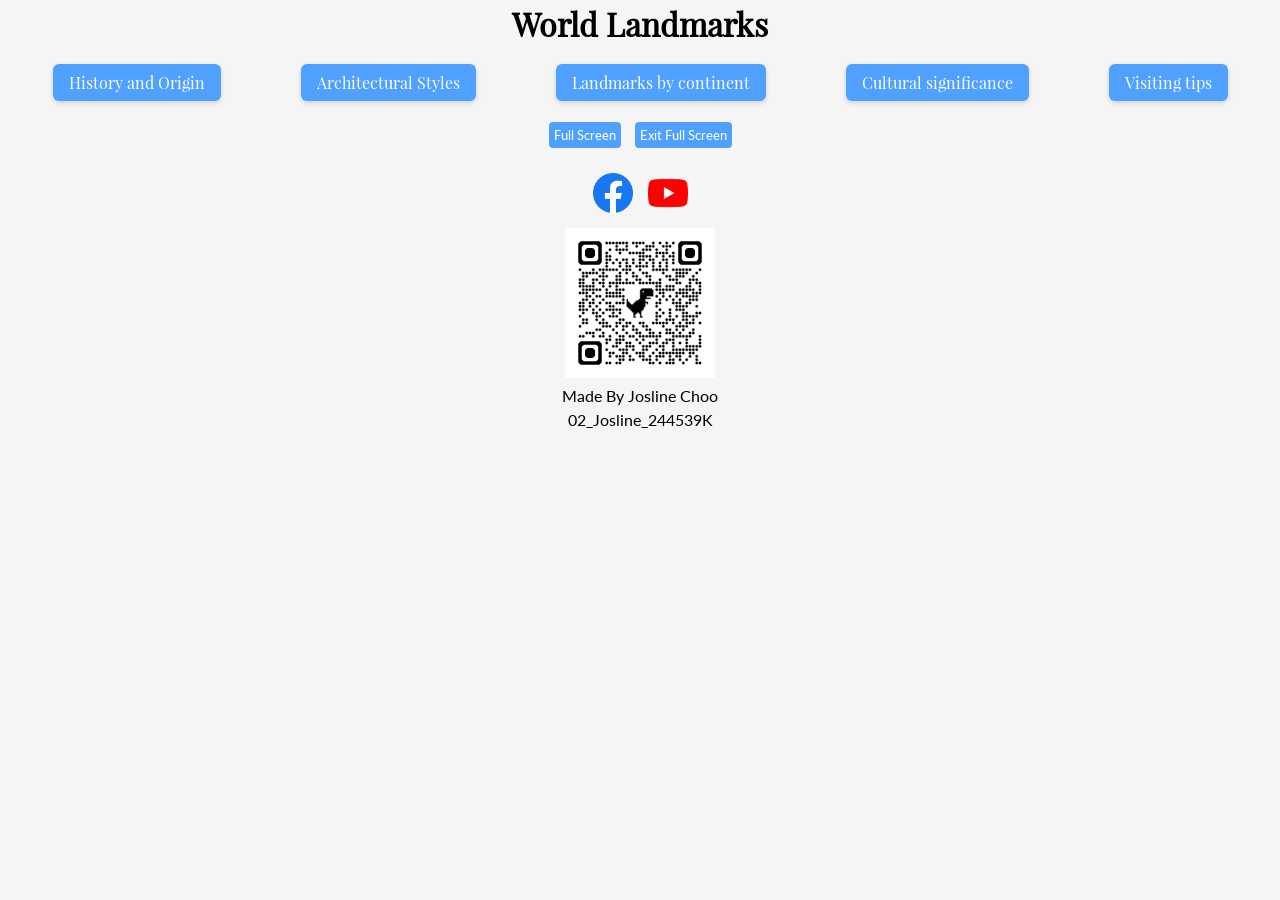
<file: webdevA2/index.html>
<!DOCTYPE html>
<html lang="en">
<head>
    <meta charset="UTF-8">
    <title>02_Josline_244539K_A2</title>
    <meta name="viewport" content="width=device-width,initial-scale=1.0,maximum-scale=1,user-scalable=no">
    <meta name="mobile-web-app-capable" content="yes">
    <meta name="apple-mobile-web-app-capable" content="yes">

    <link rel="icon" type="image/x-icon" href="images/favicon.ico">
    <!-- get icons from https://www.favicon.cc -->

    
    <link rel="manifest" href="manifest.json"> <!--for android-->

    <link rel="stylesheet" href="style.css">
    <script src="main.js" defer></script>
</head>
    <body>
        <header>
        <h1>World Landmarks</h1>
        </header>
        <nav> <!--menu system-->
        <!--hamburger icon for mobile-->
        <button id="hamIcon">Open Menu</button>
        <ul>
        <li><button id="page1btn">History and Origin</button></li>
        <li><button id="page2btn">Architectural Styles</button></li>
        <li><button id="page3btn">Landmarks by continent</button></li>
        <li><button id="page4btn">Cultural significance</button></li>
        <li><button id="page5btn">Visiting tips</button></li>
        </ul>
        </nav>

        <main id="pagecontainer">

            <!-- button fullscreen  -->
            <button id="btnFS">Full Screen</button>
            <button id="btnWS">Exit Full Screen</button>
            <!-- history and origin -->
            <section class="page" id="page1">
                <header>
                    <h2>History and Origin</h2>
                </header>
                <p>This is a collection of the top 10 famous landmarks around the world, going over the overview, historical purpose and origin and interesting fun facts about them.</p>
                <!-- EIFFEL TOWER -->
                <article>
                    <header>
                        <h2>Eiffel Tower</h2>
                    </header>
                    <div class="grid-landmark block">

                        <div class="grid-landmark-logo">
                                    <img src="images/eiffeltower.jpg" alt="Eiffel Tower" class="active">
                        </div>
                        
                        <div class="grid-landmark-content">

                            <!-- Landmark details-->
                            <div class="landmark-block">
                            <button class="btn-landmark">Overview</button>
                            <div class="landmark-info">
                            <p>The Eiffel Tower was built in Paris, France in the year 1889.<br>
                                It is a wrought-iron lattice tower located on the Champ de Mars in Paris, named after the engineer Gustave Eiffel, whose company designed and built the tower and is one of the most recognizable landmark in the world and a global cultural icon of France and one of the most-visited paid monuments in the world.</p>
                            </div>
                            </div>

                            <!-- Landamrk Purpose -->
                            <div class="landmark-block">
                            <button class="btn-landmark">Historical Purpose</button>
                            <div class="landmark-info">
                            <p>The Eiffel Tower was originally constructed as the entrance arch for the 1889 Exposition Universelle (World's Fair) held in Paris, celebrating the 100th anniversary of the French Revolution. Its purpose was to showcase French engineering and industrial prowess to the world. Though initially met with criticism, it became a symbol of modernity and innovation.</p>
                            </div>
                            </div>

                            <!-- Landmark Origin -->
                            <div class="landmark-block">
                            <button class="btn-landmark">Origin</button>
                            <div class="landmark-info">
                            <p>The tower was designed by engineer Gustave Eiffel and his company. Construction began in 1887 and was completed in 1889. Made primarily of wrought iron, the structure stands on the Champ de Mars in Paris. It was named after Gustave Eiffel and remains one of the most recognizable landmarks globally.</p>
                            </div>
                            </div>
                            
                            <!-- Landmark Fun facts -->
                            <div class="landmark-block">
                            <button class="btn-landmark">Fun Fact!</button>
                            <div class="landmark-info">
                                <p>The Eiffel Tower was the tallest man-made structure in the world for 41 years until the Chrysler Building in New York surpassed it in 1930.</p>
                            </div>
                            </div>

                        </div>

                    </div>
                </article>

                <!-- GREAT WALL OF CHINA -->
                <article>
                    <header>
                        <h2>Great Wall of China</h2>
                    </header>
                    <div class="grid-landmark block">
                        <div class="grid-landmark-logo">
                            <img src="images/wallofchina.jpg" alt="Great Wall of China">
                        </div>
                        <div class="grid-landmark-content">

                            <!-- Landmark details-->
                            <div class="landmark-block">
                            <button class="btn-landmark">Overview</button>
                            <div class="landmark-info">
                            <p>The Great Wall of China stretches over 13,000 miles across northern China. Originally constructed to defend Chinese states against invasions, it is now a symbol of China’s rich history and enduring spirit.</p>
                            </div>
                            </div>

                            <!-- Landamrk Purpose -->
                            <div class="landmark-block">
                            <button class="btn-landmark">Historical Purpose</button>
                            <div class="landmark-info">
                                <p>Built to protect against nomadic invasions, the Wall served as both a military defense line and a means of border control. Watchtowers and barracks were strategically placed for surveillance and troop movement.</p>
                            </div>
                            </div>

                            <!-- Landmark Origin -->
                            <div class="landmark-block">
                            <button class="btn-landmark">Origin</button>
                            <div class="landmark-info">
                                <p>Construction began as early as the 7th century BC during the Warring States period and continued through several dynasties, most notably the Ming Dynasty, which built much of what remains today.</p>
                            </div>
                            </div>
                            
                            <!-- Landmark Fun facts -->
                            <div class="landmark-block">
                            <button class="btn-landmark">Fun Fact!</button>
                            <div class="landmark-info">
                                <p>Although it's often claimed to be visible from space, the Great Wall is actually difficult to see without aid due to its narrow width and natural color blending into the landscape.</p>
                            </div>
                            </div>

                        </div>
                    </div>
                    </article>

                <!-- TAJ MAHAL -->
                <article>
                    <header>
                        <h2>Taj Mahal</h2>
                    </header>
                    <div class="grid-landmark block">
                        <div class="grid-landmark-logo">
                            <img src="images/tajmahal.jpg" alt="Taj Mahal">
                        </div>
                        <div class="grid-landmark-content">
                            <!-- Landmark details-->
                            <div class="landmark-block">
                            <button class="btn-landmark">Overview</button>
                            <div class="landmark-info">
                            <p>The Taj Mahal is an ivory-white marble mausoleum on the southern bank of the Yamuna River in Agra, India.<br>
                                Built in 1632, it is considered one of the world's most beautiful buildings and a UNESCO World Heritage Site. The monument is the finest example of Mughal architecture that combines Islamic, Persian, Ottoman Turkish, and Indian architectural styles.</p>
                            </div>
                            </div>

                            <!-- Landamrk Purpose -->
                            <div class="landmark-block">
                            <button class="btn-landmark">Historical Purpose</button>
                            <div class="landmark-info">
                                <p>The Taj Mahal was commissioned by Mughal Emperor Shah Jahan to be built as a mausoleum for his beloved wife, Mumtaz Mahal, who died giving birth in 1631. It was to be a permanent tribute to their love and was to be the emperor's tribute to his <i>Chosen One of the Palace</i>. The monument was designed to be a replica of paradise on earth.</p>
                            </div>
                            </div>

                            <!-- Landmark Origin -->
                            <div class="landmark-block">
                            <button class="btn-landmark">Origin</button>
                            <div class="landmark-info">
                                <p>Its construction began in 1632 under the oversight of master builder Ustad Ahmad Lahauri. Over 20,000 workers from India, Persia, Europe, and the Ottoman Empire, along with 1,000 elephants, worked on its construction. The term "Taj Mahal" is of Persian and Arabic origin, and it translates to crown palace. It took 22 years to finish, and its construction was completed in 1653.</p>
                            </div>
                            </div>
                            
                            <!-- Landmark Fun facts -->
                            <div class="landmark-block">
                            <button class="btn-landmark">Fun Fact!</button>
                            <div class="landmark-info">
                                <p>The Taj Mahal appears to change color during the day. It looks pinkish in the morning, milky white at dusk, and golden under the moonlight. This is due to the effect of the translucent white marble that reflects the light around it.</p>
                            </div>
                            </div>
                        </div>
                    </div>
                    </article>

                <!-- MACHU PICCHU -->
                <article>
                    <header>
                        <h2>Machu Picchu</h2>
                    </header>
                    <div class="grid-landmark block">
                        <div class="grid-landmark-logo">
                            <img src="images/machupicchu.jpg" alt="Machu Picchu">
                        </div>
                        <div class="grid-landmark-content">
                            <!-- Landmark details-->
                            <div class="landmark-block">
                            <button class="btn-landmark">Overview</button>
                            <div class="landmark-info">
                            <p>Machu Picchu is an ancient Incan citadel situated on a mountain ridge above the Urubamba Valley in the Andes Mountains of Peru, at the height of approximately 2430 meters above sea level. Nicknamed the Lost City of the Incas, this architectural marvel is made up of more than 150 buildings ranging from baths and houses to temples and sanctuaries. It is one of the finest examples of Incan architecture and urban planning.</p>
                            </div>
                            </div>

                            <!-- Landamrk Purpose -->
                            <div class="landmark-block">
                            <button class="btn-landmark">Historical Purpose</button>
                            <div class="landmark-info">
                                <p>Most archaeologists believe that Machu Picchu was built as an imperial estate for the Inca emperor Pachacuti around 1450 CE. It was an agricultural as well as ceremonial center with terracing for farming, residential quarters, and religious shrines. The building was situated to be a fortress in addition to a ceremonial center for Incan elite.</p>
                            </div>
                            </div>

                            <!-- Landmark Origin -->
                            <div class="landmark-block">
                            <button class="btn-landmark">Origin</button>
                            <div class="landmark-info">
                                <p>Built during the reign of Inca emperor Pachacuti (1438-1472), Machu Picchu was constructed using the traditional Incan technique of dry-stone walling. The site was abandoned around 1572 during the Spanish conquest and remained unknown to the world until 1911, when American historian Hiram Bingham brought it to the world's attention.</p>
                            </div>
                            </div>
                            
                            <!-- Landmark Fun facts -->
                            <div class="landmark-block">
                            <button class="btn-landmark">Fun Fact!</button>
                            <div class="landmark-info">
                                <p>The stones at Machu Picchu were cut so precisely that you can't insert a knife blade between them, and no mortar was used! These structures have withstood centuries of earthquakes due to this ingenious Incan building technique.</p>
                            </div>
                            </div>
                        </div>
                    </div>
                    </article>

                <!-- COLOSSEUM -->
                <article>
                    <header>
                        <h2>Colosseum</h2>
                    </header>
                    <div class="grid-landmark block">
                        <div class="grid-landmark-logo">
                            <img src="images/colosseum.jpg" alt="Colosseum">
                        </div>
                        <div class="grid-landmark-content">
                        <!-- Landmark details-->
                            <div class="landmark-block">
                            <button class="btn-landmark">Overview</button>
                            <div class="landmark-info">
                            <p>The Colosseum, also known as the Flavian Amphitheatre, is a Roman ancient amphitheater in the center of Rome, Italy. Built between 70-80 CE, it is the largest amphitheater ever built, holding 50,000-80,000 spectators. This iconic building is the pinnacle of Roman architecture and engineering, with an advanced system of underground tunnels called the hypogeum.</p>
                            </div>
                            </div>

                            <!-- Landamrk Purpose -->
                            <div class="landmark-block">
                            <button class="btn-landmark">Historical Purpose</button>
                            <div class="landmark-info">
                                <p>The Colosseum was built to host gladiatorial combat, animal hunts, public spectacles, and mock naval battles for the entertainment of the Roman people. It was a representation of imperial power and was also used for other public entertainments like dramas based on Classical mythology. The arena could even be flooded for re-enactments of sea battles called naumachiae.</p>
                            </div>
                            </div>

                            <!-- Landmark Origin -->
                            <div class="landmark-block">
                            <button class="btn-landmark">Origin</button>
                            <div class="landmark-info">
                                <p>Construction began in 70-72 CE under the reign of Emperor Vespasianand and was completed under his son Emperor Titus in 80 CE. Built primarily of travertine limestone, tuff (volcanic rock), and brick-faced concrete, the Colosseum was part of an elaborate complex that included gladiator schools and other structures related to gladiatorial games.</p>
                            </div>
                            </div>
                            
                            <!-- Landmark Fun facts -->
                            <div class="landmark-block">
                            <button class="btn-landmark">Fun Fact!</button>
                            <div class="landmark-info">
                                <p>The Colosseum had a retractable roof system called the "velarium" made of canvas that would be pulled out to protect viewers from sun and rain. It took 1000 sailors from the Roman Navy to operate this early air conditioning system.</p>
                            </div>
                            </div>
                        </div>
                    </div>
                </article>

                <!-- PYRAMIDS OF GIZA -->
                <article>
                    <header>
                        <h2>Pyramids of Giza</h2>
                    </header>
                    <div class="grid-landmark block">
                        <div class="grid-landmark-logo">
                            <img src="images/pyramids.jpg" alt="Pyramids of Giza">
                        </div>
                        <div class="grid-landmark-content">
                            <!-- Landmark details-->
                            <div class="landmark-block">
                            <button class="btn-landmark">Overview</button>
                            <div class="landmark-info">
                            <p>The Pyramids of Giza are a pyramidal complex of ancient Egypt located on the Giza plateau, approximately 13 km southwest of Cairo. The complex houses three main pyramids - the Great Pyramid of Khufu, the Pyramid of Khafre, and the Pyramid of Menkaure - and the renowned Great Sphinx. These pyramids are the only existing wonder of the Seven Great Wonders of the Ancient World.</p>
                            </div>
                            </div>

                            <!-- Landamrk Purpose -->
                            <div class="landmark-block">
                            <button class="btn-landmark">Historical Purpose</button>
                            <div class="landmark-info">
                                <p>Built as monumental tombs for Egyptian pharaohs during the Fourth Dynasty of the Old Kingdom, the pyramids were designed to ensure the pharaohs' easy travel to the afterlife. All of the pyramids included burial chambers and passageways and were part of a mortuary complex that included smaller pyramids for queens, mastaba tombs for nobles, and causeways to valley temples.</p>
                            </div>
                            </div>

                            <!-- Landmark Origin -->
                            <div class="landmark-block">
                            <button class="btn-landmark">Origin</button>
                            <div class="landmark-info">
                                <p>Constructed betweem c. 2600-2500 BCE during the Fourth Dynasty, the pyramids were built for pharaohs Khufu, Khafre, and Menkaure. The Great Pyramid of Khufu was 146.5 meters tall and the world's tallest man-made structure for over 3,800 years. The pyramids were built with millions of limestone blocks weighing 2-15 tons each.</p>
                            </div>
                            </div>
                            
                            <!-- Landmark Fun facts -->
                            <div class="landmark-block">
                            <button class="btn-landmark">Fun Fact!</button>
                            <div class="landmark-info">
                                <p>The Great Pyramid of Giza was originally encased in smooth, white limestone casing stones that made it shine like a jewel in the desert sun. The majority of the casing stones were removed over the centuries and used to build Cairo!</p>
                            </div>
                            </div>
                        </div>
                    </div>
                    </article>

                <!-- STATUE OF LIBERTY -->
                <article>
                    <header>
                        <h2>Statue of Liberty</h2>
                    </header>
                    <div class="grid-landmark block">
                        <div class="grid-landmark-logo">
                            <img src="images/statueofliberty.jpg" alt="Statue of Liberty">
                        </div>
                        <div class="grid-landmark-content">
                        <!-- Landmark details-->
                            <div class="landmark-block">
                            <button class="btn-landmark">Overview</button>
                            <div class="landmark-info">
                            <p>The Statue of Liberty is a colossal neoclassical sculpture located on Liberty Island in New York Harbor. The statue, 305 feet tall including the pedestal, depicts Libertas, the Roman goddess of freedom, bearing a torch and a tablet inscribed with the date of American independence. It has become an international symbol of freedom and democracy.</p>
                            </div>
                            </div>

                            <!-- Landamrk Purpose -->
                            <div class="landmark-block">
                            <button class="btn-landmark">Historical Purpose</button>
                            <div class="landmark-info">
                                <p>The statue was designed as a gift from France to the United States to celebrate America's centennial and the friendship of the two nations during the American Revolution. It was intended to commemorate the ideals of liberty, democracy, and freedom from oppression, and be a symbol of hope to immigrants who came to New York Harbor.</p>
                            </div>
                            </div>

                            <!-- Landmark Origin -->
                            <div class="landmark-block">
                            <button class="btn-landmark">Origin</button>
                            <div class="landmark-info">
                                <p>Designed by French sculptor Frédéric Auguste Bartholdi and built with the assistance of Gustave Eiffel, the statue was constructed in France between 1870-1886. The statue was disassembled, shipped to New York, and reassembled on its current site. The statue was dedicated on October 28, 1886, and was designated as a National Monument in 1924.</p>
                            </div>
                            </div>
                            
                            <!-- Landmark Fun facts -->
                            <div class="landmark-block">
                            <button class="btn-landmark">Fun Fact!</button>
                            <div class="landmark-info">
                                <p>The Statue of Liberty's famous green color is due to natural oxidation of its copper surface over time - it used to be a shiny brown! It took about 30 years for the whole oxidation process to result in the green patina we know today.</p>
                            </div>
                            </div>
                        </div>
                    </div>
                </article>  

                <!-- SYDNEY OPERA HOUSE -->
                <article>
                    <header>
                        <h2>Sydney Opera House</h2>
                    </header>
                        <div class="grid-landmark block">
                            <div class="grid-landmark-logo">
                                <img src="images/sydneyoperahouse.jpg" alt="Sydney Opera House">
                            </div>
                            <div class="grid-landmark-content">
                            <!-- Landmark details-->
                            <div class="landmark-block">
                            <button class="btn-landmark">Overview</button>
                            <div class="landmark-info">
                            <p>The Sydney Opera House is a multi-venue performing arts centre located on Sydney Harbour in New South Wales, Australia. It is famous for its distinctive shell-like design made up of interlocking precast concrete "shells" in a series and is one of the most iconic buildings in the world and an example of 20th-century architectural excellence.</p>
                            </div>
                            </div>

                            <!-- Landamrk Purpose -->
                            <div class="landmark-block">
                            <button class="btn-landmark">Historical Purpose</button>
                            <div class="landmark-info">
                                <p>Built as a premier venue for performing arts, the Sydney Opera House was meant to host opera, theatre, music, and dance performances. It is the residence of Opera Australia, the Sydney Theatre Company, and the Sydney Symphony Orchestra. The structure was conceived to put Sydney on the world cultural map and establish Australia as a great cultural destination.</p>
                            </div>
                            </div>

                            <!-- Landmark Origin -->
                            <div class="landmark-block">
                            <button class="btn-landmark">Origin</button>
                            <div class="landmark-info">
                                <p>It was created by Danish architect Jørn Utzon, with work beginning in 1959 after Utzon won an international design competition. It was officially opened by Queen Elizabeth II on 20 October 1973, 14 years after work had begun. The building was beset by engineering problems caused by its innovative design, which resulted in huge cost overruns and delays.</p>
                            </div>
                            </div>
                            
                            <!-- Landmark Fun facts -->
                            <div class="landmark-block">
                            <button class="btn-landmark">Fun Fact!</button>
                            <div class="landmark-info">
                                <p>The Sydney Opera House roof is covered with over a million specially manufactured ceramic tiles from Sweden. The tiles are self-cleaning and give the building its distinctive gleaming white appearance, which changes with light and weather!</p>
                            </div>
                            </div>
                            </div>
                        </div>
                </article>

                <!-- ANGKOR WAT -->
                <article>
                    <header>
                        <h2>Angkor Wat</h2>
                    </header>
                    <div class="grid-landmark block">
                        <div class="grid-landmark-logo">
                            <img src="images/angkorwat.jpg" alt="Angkor Wat">
                        </div>
                        <div class="grid-landmark-content">
                        <!-- Landmark details-->
                        <div class="landmark-block">
                            <button class="btn-landmark">Overview</button>
                        <div class="landmark-info">
                            <p>Angkor Wat is a temple complex in Cambodia originally built as a Hindu temple dedicated to the god Vishnu for the Khmer Empire. It is the world's largest religious monument, covering an area of 162.6 hectares, and represents the pinnacle of Khmer architecture. The temple is renowned for its massive size, architectural harmony, and lengthy bas-reliefs.</p>
                        </div>
                        </div>

                        <!-- Landamrk Purpose -->
                            <div class="landmark-block">
                            <button class="btn-landmark">Historical Purpose</button>
                        <div class="landmark-info">
                            <p>Angkor Wat was originally constructed as a Hindu temple dedicated to the god Vishnu. It was the state temple and capital city of the Khmer Empire. Angkor Wat became a Buddhist temple and pilgrimage site in the late 12th century. The temple was designed to depict Mount Meru, which is the dwelling of the gods in Hindu and Buddhist mythology.</p>
                        </div>
                        </div>

                        <!-- Landmark Origin -->
                        <div class="landmark-block">
                            <button class="btn-landmark">Origin</button>
                        <div class="landmark-info">
                            <p>Built in the early 12th century (1113-1150 CE) by King Suryavarman VII of the Khmer Empire, Angkor Wat took approximately 30 years to complete. Built with sandstone blocks, the temple comprises sophisticated hydraulic engineering with canals, dikes, and reservoirs. It was relatively abandoned after the fall of the Khmer Empire until French explorers rediscovered it in the 19th century.</p>
                        </div>
                        </div>
                        
                        <!-- Landmark Fun facts -->
                        <div class="landmark-block">
                            <button class="btn-landmark">Fun Fact!</button>
                        <div class="landmark-info">
                            <p>Angkor Wat is aligned west, unlike most Khmer temples, which face east. This unusual orientation is believed to be related to its dedication to Vishnu, who is associated with the west, and suggests it was intended to be a funerary temple from the very beginning!</p>
                        </div>
                        </div>
                        </div>
                    </div>
                    </article>

                <!-- LEANING TOWER OF PISA -->
                <article>
                    <header>
                        <h2>Leaning Tower of Pisa</h2>
                    </header>
                    <div class="grid-landmark block">
                        <div class="grid-landmark-logo">
                            <img src="images/leaningtower.jpg" alt="Leaning Tower of Pisa">
                        </div>
                        <div class="grid-landmark-content">
                            <!-- Landmark details-->
                            <div class="landmark-block">
                                <button class="btn-landmark">Overview</button>
                            <div class="landmark-info">
                                <p>The Leaning Tower of Pisa is the free-standing bell tower (campanile) of the Cathedral of Pisa in Pisa, Italy. Famous for its almost four-degree tilt caused by unstable ground foundation, the 56-meter tall tower has become one of the most recognizable architectural icons in the world. Despite the tilt, the tower remains structurally sound and is seen by over 5 million visitors annually.</p>
                            </div>
                            </div>

                            <!-- Landamrk Purpose -->
                                <div class="landmark-block">
                                <button class="btn-landmark">Historical Purpose</button>
                            <div class="landmark-info">
                                <p>The tower was planned to be the bell tower for the adjacent Pisa Cathedral, part of the cathedral complex in the Piazza del Duomo (Cathedral Square). Its purpose was both functional, to house the cathedral bells, and symbolic, as an expression of the wealth and power of the maritime Republic of Pisa during the Middle Ages.</p>
                            </div>
                            </div>

                            <!-- Landmark Origin -->
                            <div class="landmark-block">
                                <button class="btn-landmark">Origin</button>
                            <div class="landmark-info">
                                <p>The building began in 1173 under architect Bonanno Pisano, but the tower began to tilt during construction due to soft clay soil on one side of the foundation. Construction was halted many times over the nearly 200 years it took while engineers attempted to correct the lean. The tower wasn't finished until 1372, and widespread stabilization efforts in the late 20th century reduced its lean from 5.5 degrees to about 3.97 degrees.</p>
                            </div>
                            </div>
                            
                            <!-- Landmark Fun facts -->
                            <div class="landmark-block">
                                <button class="btn-landmark">Fun Fact!</button>
                            <div class="landmark-info">
                                <p>Galileo Galilei is reported to have utilized the Leaning Tower of Pisa for his famous gravity experiments, in which he dropped weights of different weights from the tower to demonstrate that they would fall at the same rate regardless of their weight!</p>
                            </div>
                            </div>
                        </div>
                    </div>
                </article>
            </section>

            <!-- architectural style -->
            <section class="page" id="page2">
                <header>
                <h2>Architectural Styles</h2>
                </header>
                    <div class="grid-container">

                        <!-- gothic -->
                        <article class="grid-item">
                            <header>
                                <h3>Gothic Architecture</h3>
                            </header>
                            <img src="images/notredamedeparis.jpg" alt="Notre-Dame Cathedral" class="active">
                            <img src="images/colognecathedral.jpg" alt="Cologne Cathedral" style="display:none;"> 
                            <img src="images/chartrescathedral.jpg" alt="Chartres Cathedral" style="display:none;">
                            <!-- left and right button to go to next/prev image -->
                            <button class="btn-prev">Previous</button>
                            <button class="btn-next">Next</button>
                            <div class="style-content">
                                <p>Characterized by pointed arches, ribbed vaults, and flying buttresses. Common in cathedrals and churches from the 12th-16th centuries.</p>
                                <p><b>Examples:</b> Notre-Dame de Paris, Cologne Cathedral, Chartres Cathedral</p>
                            </div>
                        </article>

                        <!-- baroque -->
                        <article class="grid-item">
                            <header>
                                <h3>Baroque Architecture</h3>
                            </header>
                            <img src="images/versaillespalace.jpg" alt="The Palace of Versailles" class="active">
                            <img src="images/stpaulcathedral.jpg" alt="St Paul's Cathedral" style="display:none;"> 
                            <img src="images/wallensteinpalace.jpg" alt="Wallenstein Palace" style="display:none;">
                            <!-- left and right button to go to next/prev image -->
                            <button class="btn-prev">Previous</button>
                            <button class="btn-next">Next</button>
                            <div class="style-content">
                                <p>Dramatic, bold, and theatrical style with curved forms, elaborate ornamentation, and grand scale. Flourished in 17th-18th century Europe.</p>
                                <p><b>Examples:</b> The Palace of Versailles,  St Paul's Cathedral, Wallenstein Palace </p>
                            </div>
                        </article>

                        <!-- neoclassical -->
                        <article class="grid-item">
                            <header>
                                <h3>Neoclassical Architecture</h3>
                            </header>
                            <img src="images/whitehouse.jpg" alt="The White House" class="active">
                            <img src="images/chiswickhouse.jpg" alt="The Chiswick House" style="display:none;"> 
                            <img src="images/teatroallascala.jpg" alt="Teatro alla Scala" style="display:none;">
                            <!-- left and right button to go to next/prev image -->
                            <button class="btn-prev">Previous</button>
                            <button class="btn-next">Next</button>
                            <div class="style-content">
                                <p>Inspired by classical Greek and Roman architecture, featuring columns, symmetry, and simple geometric forms. Popular in 18th-19th centuries.</p>
                                <p><b>Examples:</b> White House, Chiswick House, Teatro alla Scala </p>
                            </div>
                        </article>

                        <!-- modernist -->
                        <article class="grid-item">
                            <header>
                                <h3>Modernist Architecture</h3>
                            </header>
                            <img src="images/sydneyoperahouse.jpg" alt="Sydney Opera House" class="active">
                            <img src="images/villasavoye.jpg" alt="Villa Sayore" style="display:none;"> 
                            <img src="images/fallingwater.jpg" alt="Falling Water" style="display:none;">
                            <!-- left and right button to go to next/prev image -->
                            <button class="btn-prev">Previous</button>
                            <button class="btn-next">Next</button>
                            <div class="style-content">
                                <p>Emphasizes function over form, with clean lines, minimal ornamentation, and use of modern materials like steel and glass. 20th century movement.</p>
                                <p><b>Examples:</b> Sydney Opera House, Villa Savoye, Fallingwater </p>
                            </div>
                        </article>

                        <!-- islamic -->
                        <article class="grid-item">
                            <header>
                                <h3>Islamic Architecture</h3>
                            </header>
                            <img src="images/tajmahal.jpg" alt="Taj Mahal" class="active">
                            <img src="images/domeoftherock.jpg" alt="Dome of the Rock" style="display:none;"> 
                            <img src="images/hagiasophia.jpg" alt="Hagia Sophia" style="display:none;">
                            <!-- left and right button to go to next/prev image -->
                            <button class="btn-prev">Previous</button>
                            <button class="btn-next">Next</button>
                            <div class="style-content">
                                <p>Features geometric patterns, calligraphy, domes, and courtyards. Developed in Islamic regions from the 7th century onward.</p>
                                <p><b>Examples:</b>Taj Mahal, Dome of the Rock, Hagia Sophia</p>
                            </div>
                        </article>

                        <!-- renaissance -->
                        <article class="grid-item">
                            <header>
                                <h3>Renaissance Architecture</h3>
                            </header>
                            <img src="images/stpeterbasilica.jpg" alt="St. Peter's Basilica" class="active">
                            <img src="images/palazzo.jpg" alt="Palazzo Rucellai" style="display:none;"> 
                            <img src="images/chateaudechambord.jpg" alt=" Château de Chambord" style="display:none;">
                            <!-- left and right button to go to next/prev image -->
                            <button class="btn-prev">Previous</button>
                            <button class="btn-next">Next</button>
                            <div class="style-content">
                                <p>Revival of classical forms with symmetry, proportion, and geometry. Developed in 15th century Italy.</p>
                                <p><b>Examples:</b>St. Peter's Basilica, Palazzo Rucellai, Château de Chambord</p>
                            </div>
                        </article>

                        <!-- artdeco-->
                        <article class="grid-item">
                            <header>
                                <h3>Art Deco Architecture</h3>
                            </header>
                            <img src="images/empirestatebuilding.jpg" alt="Empire State Building" class="active">
                            <img src="images/chryslerbuilding.jpg" alt="Chrysler Building" style="display:none;"> 
                            <img src="images/gulftower.jpg" alt="Gulf Tower" style="display:none;">
                            <!-- left and right button to go to next/prev image -->
                            <button class="btn-prev">Previous</button>
                            <button class="btn-next">Next</button>
                            <div class="style-content">
                                <p>Bold geometric forms, rich colors, and lavish ornamentation. Popular in the 1920s-1930s.</p>
                                <p><b>Examples:</b> Empire State Building, Chrysler Building, Gulf Tower</p>
                            </div>
                        </article>

                        <!-- romanesque -->
                        <article class="grid-item">
                            <header>
                                <h3>Romanesque Architecture</h3>
                            </header>
                            <img src="images/santiagodecompostela.jpg" alt="Santiago de Compostela Cathedral" class="active">
                            <img src="images/autuncathedral.jpg" alt="Autun Cathedral" style="display:none;"> 
                            <img src="images/monrealecathedral.jpg" alt="Monreale Cathedral" style="display:none;">
                            <!-- left and right button to go to next/prev image -->
                            <button class="btn-prev">Previous</button>
                            <button class="btn-next">Next</button>
                            <div class="style-content">
                                <p>Characterized by semi-circular arches, thick walls, and sturdy pillars. Common in 10th-12th century Europe.</p>
                                <p><b>Examples:</b> Santiago de Compostela Cathedral, Autun Cathedral, Monreale Cathedral</p>
                            </div>
                        </article>

                        <!-- brutalist -->
                        <article class="grid-item">
                            <header>
                                <h3>Brutalist Architecture</h3>
                            </header>
                            <img src="images/bostoncityhall.jpg" alt="Boston City Hall" class="active">
                            <img src="images/barbicanestate.jpg" alt="Barbican Estate" style="display:none;"> 
                            <img src="images/unitedhabitation.jpg" alt="Unité d'Habitation" style="display:none;">
                            <!-- left and right button to go to next/prev image -->
                            <button class="btn-prev">Previous</button>
                            <button class="btn-next">Next</button>
                            <div class="style-content">
                                <p>Uses raw concrete, monolithic forms, and utilitarian design. Mid-20th century movement.</p>
                                <p><b>Examples:</b> Boston City Hall, Barbican Estate, Unité d'Habitation</p>
                            </div>
                        </article>
                </div>
            </section>
            
            <!-- landmarks by continent -->
            <section class="page" id="page3">
                <header>
                <h2>Landmarks by Continent</h2>
                </header>
                
                <p>Click on a continent to view its top 5 iconic landmarks!</p>

                <div id="map-container">
                <img src="images/northamerica.png" alt="North America" class="continent-map" id="northAmerica">
                <img src="images/southamerica.png" alt="South America" class="continent-map" id="southAmerica">
                <img src="images/europe.png" alt="Europe" class="continent-map" id="europe">
                <img src="images/asia.png" alt="Asia" class="continent-map" id="asia">
                <img src="images/africa.png" alt="Africa" class="continent-map" id="africa">
                <img src="images/australia.png" alt="Australia" class="continent-map" id="australia">
                </div>
                
                <div id="landmark-gallery" class="flex-list" style="display: none;"></div>


                    <!-- minigame -->
                <article>
                    <header>
                        <h2>Minigame</h2>
                    </header>
                    <div id="game-container">
                        <div id="game-info">
                            <p id="question"></p>
                            <p id="lives">Lives: 3</p>
                            <p id="message"></p>
                        </div>

                        <!-- area -->
                        <div id="maze-area">
                            <div id="player">P</div>
                            <div class="landmark" id="landmark1"><img src="images/eiffeltower.jpg" alt="Eiffel Tower"></div>
                            <div class="landmark" id="landmark2"><img src="images/angkorwat.jpg" alt="Angkor Wat"></div>
                            <div class="landmark" id="landmark3"><img src="images/machupicchu.jpg" alt="Machu Picchu"></div>
                            <div class="landmark" id="landmark4"><img src="images/wallofchina.jpg" alt="Great Wall of China"></div>
                            <div class="landmark" id="landmark5"><img src="images/tajmahal.jpg" alt="Taj Mahal"></div>
                        </div>

                        <!-- buttons -->
                        <div id="controls">
                            <button id="upBtn">Up</button>
                            <button id="downBtn">Down</button>
                            <button id="leftBtn">Left</button>
                            <button id="rightBtn">Right</button>
                        </div>
                        <p id="game-intro">Click on the start button to play a short minigame that test your knowledge about the origins and historical purposes of famous world landmarks!</p>
                        <button id="resetBtn">Reset Game</button>
                        <button id="startBtn">Start Game</button>

                    </div>
                </article>
            </section>

            <!-- cultural significance -->
            <section class="page" id="page4">
                <header>
                <h2>Cultural Significance</h2>
                </header>
                <div class="cultural-container">
                <!-- landmark img list -->
                <div class="landmark-scroll-container">
                    <button class="scroll-btn up-btn">▲</button>
                    <div class="landmark-scroll" id="landmarkScroll">
                        <img src="images/eiffeltower.jpg" alt="Eiffel Tower" class="landmark-thumbnail" data-id="desc-eiffel">
                        <img src="images/wallofchina.jpg" alt="Great Wall" class="landmark-thumbnail" data-id="desc-gwoc">
                        <img src="images/tajmahal.jpg" alt="Taj Mahal" class="landmark-thumbnail" data-id="desc-tajmahal">
                        <img src="images/machupicchu.jpg" alt="Machu Picchu" class="landmark-thumbnail" data-id="desc-machupicchu">
                        <img src="images/colosseum.jpg" alt="Colosseum" class="landmark-thumbnail" data-id="desc-colosseum">
                        <img src="images/pyramids.jpg" alt="Pyramids" class="landmark-thumbnail" data-id="desc-pyramids">
                        <img src="images/statueofliberty.jpg" alt="Statue of Liberty" class="landmark-thumbnail" data-id="desc-liberty">
                        <img src="images/sydneyoperahouse.jpg" alt="Sydney Opera House" class="landmark-thumbnail" data-id="desc-sydney">
                        <img src="images/angkorwat.jpg" alt="Angkor Wat" class="landmark-thumbnail" data-id="desc-angkor">
                        <img src="images/leaningtower.jpg" alt="Leaning Tower of Pisa" class="landmark-thumbnail" data-id="desc-pisa">
                    </div>
                    <button class="scroll-btn down-btn">▼</button>
                </div>

                    <!-- description box -->
                    <div class="landmark-desc">
                        <div class="desc-box" id="desc-eiffel">
                        <h3 id="landmark-title">Eiffel Tower</h3>
                        <p>
                        The Eiffel Tower is not just a work of architectural genius but an integral part of French culture.<br>
                        As one of the most trafficked monuments in the world with nearly <b>7 million visitors per year</b>, it is essential to France's tourism industry and Paris's international prestige as the <i>City of Light</i>.<br><br>
                        In national culture, the Eiffel Tower takes center stage during major national events, including Bastille Day (July 14th), France's National Day. Every year the tower is the backdrop for an impressive fireworks show and concert that is witnessed live by thousands in attendance as well as through live broadcasts.<br><br>
                        It is culturally a platform for artistic light displays, commemorations, and global solidarity campaigns. For instance, it has been lit in different colors to honor international causes or pay tribute in the wake of global tragedies. It has also been featured in countless movies, books, and art works, usually representing love, freedom, and the indomitable spirit of Paris.<br><br>
                        Whether it is worshipped by locals as a cherished symbol or visited by tourists as a bucket-list sight, the Eiffel Tower is an icon of culture as a symbol of Parisian refinement, national identity, and world unity.</p>
                        </div>


                        <div class="desc-box" id="desc-gwoc" style="display: none;">
                        <h3>Great Wall of China</h3>
                        <p>The Great Wall of China stands as the ultimate symbol of Chinese resilience, determination, and national unity. Stretching over <b>13,000 miles</b>, it represents the collective effort of millions of workers across multiple dynasties.<br><br>
                        Culturally, the Wall embodies the Chinese philosophy of perseverance and protection of homeland. It features prominently in Chinese literature, poetry, and folk tales as a symbol of strength against adversity. The saying <i>"One who fails to reach the Great Wall is not a hero"</i> reflects its significance in Chinese national consciousness.<br><br>
                        During major Chinese festivals like National Day (October 1st), the Wall becomes a focal point for patriotic celebrations. It attracts over <b>10 million visitors annually</b>, making it one of China's most important tourist destinations and a source of national pride.<br><br>
                        The Wall has transcended its military origins to become a global symbol of human achievement and determination. It represents China's rich history and continues to inspire modern Chinese identity, featuring on currency, in Olympic ceremonies, and as a backdrop for significant cultural events.<br><br>
                        For locals and visitors alike, walking the Wall is considered a spiritual journey through Chinese history, connecting the present with ancient traditions and the sacrifices of countless generations.</p>
                        </div>

                        <div class="desc-box" id="desc-tajmahal" style="display: none;">
                        <h3>Taj Mahal</h3>
                        <p>The Taj Mahal transcends its role as a mausoleum to become the ultimate symbol of eternal love and Mughal architectural excellence. Known as the <i>"Crown of Palaces"</i>, it attracts over <b>6 million visitors annually</b> and serves as India's most iconic cultural ambassador.<br><br>
                        In Indian culture, the Taj Mahal represents the pinnacle of romantic devotion, inspiring countless love stories, poems, and artistic works. It has become synonymous with India's rich Mughal heritage and the harmonious blend of Islamic, Persian, and Indian architectural traditions.<br><br>
                        The monument plays a central role in Indian tourism and economy, contributing significantly to Agra's prosperity. During full moon nights, special viewing sessions allow visitors to witness the marble's ethereal glow, creating an almost mystical experience that connects visitors to the love story of Shah Jahan and Mumtaz Mahal.<br><br>
                        Culturally, the Taj Mahal appears on Indian currency, in Bollywood films, and serves as a backdrop for diplomatic events and cultural celebrations. Its changing colors throughout the day - pink at dawn, white at noon, and golden at sunset - have inspired countless artists and photographers.<br><br>
                        For Indians, the Taj Mahal represents national pride and cultural achievement, while for global visitors, it embodies the timeless power of love and the artistic heights of human civilization.</p>
                        </div>

                        <div class="desc-box" id="desc-machupicchu" style="display: none;">
                        <h3>Machu Picchu</h3>
                        <p>Machu Picchu, the <i>"Lost City of the Incas"</i>, serves as Peru's most treasured cultural symbol and a testament to indigenous Andean civilization. This ancient citadel represents the sophisticated engineering and spiritual beliefs of the Inca Empire.<br><br>
                        For modern Peru, Machu Picchu is the cornerstone of national identity and tourism, attracting over <b>1.5 million visitors annually</b> and generating crucial revenue for local communities. The site has transformed the economy of the Cusco region, providing livelihoods for thousands of guides, porters, and artisans.<br><br>
                        Culturally, the site maintains deep spiritual significance for indigenous Quechua people, who still perform traditional ceremonies and maintain ancestral connections to the land. During the winter solstice (Inti Raymi), special celebrations honor the sun god, connecting modern Peru with its ancient roots.<br><br>
                        The famous Inca Trail pilgrimage has become a rite of passage for adventurers worldwide, representing personal transformation and connection with nature. The journey embodies principles of respect for Pachamama (Mother Earth) and sustainable tourism practices.<br><br>
                        Internationally, Machu Picchu symbolizes the resilience of indigenous cultures and the importance of preserving archaeological heritage. It serves as Peru's cultural ambassador, featured in films, documentaries, and artistic works that celebrate the ingenuity of pre-Columbian civilizations.</p>
                        </div>

                        <div class="desc-box" id="desc-colosseum" style="display: none;">
                        <h3>Colosseum</h3>
                        <p>The Colosseum stands as Rome's most powerful symbol of imperial grandeur and the enduring legacy of Roman civilization. This ancient amphitheater embodies both the glory and brutality of the Roman Empire, serving as a reminder of humanity's complex history.<br><br>
                        In Italian culture, the Colosseum represents national heritage and the continuity of Roman greatness. It appears on the Italian 5 cent euro coin and serves as the backdrop for numerous cultural events and celebrations. The saying <i>"While the Colosseum stands, Rome stands; when the Colosseum falls, Rome will fall"</i> reflects its significance to Roman identity.<br><br>
                        The monument attracts over <b>5 million visitors annually</b>, making it Italy's most visited tourist attraction and a crucial economic driver for Rome. Its image is synonymous with Italy itself, appearing in countless films, advertisements, and artistic works.<br><br>
                        Culturally, the Colosseum has evolved from a symbol of entertainment and power to one of human rights and dignity. The Catholic Church now holds the "Way of the Cross" procession here each Good Friday, and it has become a symbol against capital punishment - it is illuminated whenever a death sentence is commuted worldwide.<br><br>
                        For Romans and Italians, the Colosseum represents the eternal nature of their city and culture, while for global visitors, it embodies the grandeur of ancient civilizations and the lessons of history about power, entertainment, and human nature.</p>
                        </div>

                        <div class="desc-box" id="desc-pyramids" style="display: none;">
                        <h3>Pyramids of Giza</h3>
                        <p>The Pyramids of Giza stand as humanity's most enduring monuments to ancient Egyptian civilization and the only surviving Wonder of the Ancient World. These colossal structures represent the pinnacle of pharaonic power and ancient engineering prowess.<br><br>
                        In Egyptian culture, the pyramids embody national pride and the continuity of Egyptian civilization spanning over 4,500 years. They appear on Egyptian currency and serve as the ultimate symbol of Egypt's ancient heritage and cultural sophistication.<br><br>
                        The pyramids attract over <b>14 million visitors annually</b>, making them Egypt's most important tourist attraction and a vital source of national revenue. The sound and light shows held at the pyramids create magical experiences that connect visitors with ancient Egyptian beliefs about the afterlife and divine kingship.<br><br>
                        Culturally, the pyramids have inspired countless theories, artistic works, and scientific studies. They represent the intersection of astronomy, mathematics, and spirituality in ancient Egyptian society. The precise alignment with celestial bodies reflects the Egyptians' sophisticated understanding of the cosmos.<br><br>
                        For Egyptians, the pyramids symbolize the eternal nature of their civilization and cultural achievements, while for global visitors, they represent humanity's earliest monumental architecture and the mysterious wisdom of ancient civilizations. They continue to challenge our understanding of ancient capabilities and inspire wonder about human potential.</p>
                        </div>

                        <div class="desc-box" id="desc-liberty" style="display: none;">
                        <h3>Statue of Liberty</h3>
                        <p>The Statue of Liberty stands as America's most powerful symbol of freedom, democracy, and opportunity. For over 130 years, Lady Liberty has welcomed millions of immigrants to New York Harbor, embodying the American dream and the nation's founding principles.<br><br>
                        In American culture, the statue represents the ideals of liberty, justice, and hope. It has become synonymous with American values and appears in countless patriotic displays, especially during Independence Day celebrations on July 4th. The statue's torch symbolizes enlightenment and the guiding light of freedom.<br><br>
                        The monument attracts over <b>4 million visitors annually</b> and serves as a pilgrimage site for those seeking to understand American history and values. Ellis Island, nearby, complements the statue's message by telling the stories of immigrant families who sought new lives in America.<br><br>
                        Culturally, the Statue of Liberty has transcended national boundaries to become a global symbol of human rights and democracy. It has inspired liberation movements worldwide and appears in international art and media as a representation of freedom from oppression.<br><br>
                        For Americans, the statue embodies national identity and the country's role as a beacon of hope, while for global visitors, it represents the universal human aspiration for freedom and the opportunity to build a better life. The inscription <i>"Give me your tired, your poor, your huddled masses yearning to breathe free"</i> continues to resonate with people worldwide.</p>
                        </div>

                        <div class="desc-box" id="desc-sydney" style="display: none;">
                        <h3>Sydney Opera House</h3>
                        <p >The Sydney Opera House stands as Australia's most recognizable cultural icon and a masterpiece of 20th-century architecture. Its distinctive shell-like design has made it synonymous with Sydney and Australia itself, representing the country's cultural sophistication and innovative spirit.<br><br>
                        In Australian culture, the Opera House symbolizes the nation's coming of age as a major cultural destination. It hosts over <b>1,500 performances annually</b> and attracts more than 8 million visitors, making it a cornerstone of Australia's cultural life and tourism industry.<br><br>
                        The building serves as the home of Opera Australia, the Sydney Theatre Company, and the Sydney Symphony Orchestra, establishing Sydney as a global cultural capital. During major events like New Year's Eve, the Opera House becomes the focal point of celebrations, with spectacular light displays projected onto its iconic sails.<br><br>
                        Culturally, the Opera House has become a canvas for artistic expression and social causes. Its sails are regularly illuminated with different colors and patterns to commemorate significant events, support charitable causes, and celebrate cultural diversity.<br><br>
                        For Australians, the Opera House represents national pride and cultural achievement, while for international visitors, it embodies Australia's unique character and commitment to the arts. The building's innovative design continues to inspire architects worldwide and serves as a symbol of human creativity and the power of visionary thinking.</p>
                        </div>

                        <div class="desc-box" id="desc-angkor" style="display: none;">
                        <h3>Angkor Wat</h3>
                        <p>Angkor Wat stands as Cambodia's most sacred symbol and the world's largest religious monument, representing the pinnacle of Khmer civilization and architectural achievement. This magnificent temple complex embodies the spiritual and cultural heart of Cambodia.<br><br>
                        In Cambodian culture, Angkor Wat is the ultimate source of national pride and identity. It appears on the national flag and currency, symbolizing the country's glorious past and cultural continuity. The temple represents the resilience of Cambodian civilization despite centuries of conflict and hardship.<br><br>
                        The site attracts over <b>2 million visitors annually</b>, making it Cambodia's most important tourist destination and economic driver. Local communities depend on tourism revenue, with thousands working as guides, artisans, and service providers in the Siem Reap region.<br><br>
                        Spiritually, Angkor Wat maintains its religious significance as both a Hindu and Buddhist site. Monks regularly conduct ceremonies, and locals continue to worship at various shrines within the complex. The temple's alignment with celestial bodies reflects the ancient Khmer understanding of cosmic harmony.<br><br>
                        Culturally, Angkor Wat has inspired Cambodian art, literature, and performing arts for centuries. Traditional Apsara dance performances recreate the celestial dancers carved on the temple walls, keeping ancient cultural traditions alive. For Cambodians, Angkor Wat represents their greatest cultural achievement and a connection to their ancestors' spiritual wisdom.</p>
                        </div>

                        <div class="desc-box" id="desc-pisa" style="display: none;">
                        <h3>Leaning Tower of Pisa</h3>
                        <p>The Leaning Tower of Pisa has become one of the world's most beloved architectural oddities, transforming from an engineering mistake into a symbol of Italian charm and human perseverance. Its famous tilt has made it instantly recognizable worldwide.<br><br>
                        In Italian culture, the tower represents the medieval maritime power of the Republic of Pisa and the city's historical importance. Despite its structural flaw, locals take pride in their unique landmark, which has become synonymous with Pisa and Italian ingenuity in finding solutions to impossible problems.<br><br>
                        The tower attracts over <b>5 million visitors annually</b>, making it one of Italy's most visited monuments. The famous "holding up the tower" photographs have become a global tourist tradition, creating countless memorable moments and social media content.<br><br>
                        Culturally, the tower has inspired countless artistic works, scientific studies, and popular culture references. Its connection to Galileo Galilei's legendary gravity experiments (though historically disputed) has made it a symbol of scientific inquiry and discovery.<br><br>
                        The tower's restoration efforts, which successfully reduced its tilt and ensured its stability, demonstrate Italian expertise in heritage conservation. For Italians, the tower represents the ability to find beauty in imperfection, while for global visitors, it embodies the unexpected wonders that can emerge from human error and the importance of preserving our architectural heritage.</p>
                        </div>
                    </div>
                </div>

                <!-- quiz section -->
                <article>
                    <header>
                        <h2>Quiz Section</h2>
                    </header>
                    <div class="quiz-container">
                        <div id="quiz-question" style="display: none;"></div>
                        <div id="quiz-content" style="display: none;">
                            <div class="quiz-options">
                                <div class="option-item">
                                    <label><input type="radio" name="quiz" value="0"> Option A</label>
                                </div>
                                <div class="option-item">
                                    <label><input type="radio" name="quiz" value="1"> Option B</label>
                                </div>
                                <div class="option-item">
                                    <label><input type="radio" name="quiz" value="2"> Option C</label>
                                </div>
                                <div class="option-item">
                                    <label><input type="radio" name="quiz" value="3"> Option D</label>
                                </div>
                            </div>
                        </div>
                        
                        <div class="quiz-buttons" style="display: none;">
                            <button id="quizNextBtn">Next</button>
                            <button id="quizSubmitBtn" style="display: none;">Submit Quiz</button>
                        </div>
                        <div class="quizScore" id="quiz-score-display" style="display: none;"></div>
                        <p id="quiz-intro">Are you ready to test your knowledge?<br>Click on the start button to see how well you know your stuff!</p>
                        <button id="startQuizBtn">Start Quiz</button>
                        <button id="quizRestartBtn" style="display: none;">Restart Quiz</button>
                    </div>
                </article>
            </section>

            <!-- visiting tips -->
            <section class="page" id="page5">
                <header>
                <h2>Visiting Tips</h2>
                </header>
                <div class="tips-container">
                    <article class="tips-card">
                    <header><h3>Tips</h3></header>
                    <ul>
                        <li>Plan your visit during off-peak hours to avoid crowds.</li>
                        <li>Check the official website for entry fees and opening hours.</li>
                        <li>Consider guided tours for a more in-depth experience.</li>
                        <li>Wear comfortable shoes as many landmarks require walking.</li>
                        <li>Respect local customs and regulations while visiting.</li>
                    </ul>
                    </article>

                    <article class="tips-card">
                    <header><h3>Useful Links</h3></header>
                    <ul>
                        <li><a href="https://www.toureiffel.paris/en" target="_blank">Eiffel Tower Official Site</a></li>
                        <li><a href="https://www.tajmahal.gov.in/" target="_blank">Taj Mahal Official Site</a></li>
                        <li><a href="https://www.machupicchu.gob.pe/" target="_blank">Machu Picchu Official Site</a></li>
                        <li><a href="https://www.chinahighlights.com/greatwall/how-to-visit.htm" target="_blank">Guide to visit Great Wall of China</a></li>
                        <li><a href="https://www.il-colosseo.it/en/index.php?" target="_blank">Colosseum Info annd Bookings</a></li>
                    </ul>
                    </article>

                    <article class="tips-card">
                    <header><h3>Safety Tips</h3></header>
                    <ul>
                        <li>Stay hydrated and wear sunscreen, especially in outdoor landmarks.</li>
                        <li>Keep your belongings secure to avoid theft.</li>
                        <li>Follow local guidelines and regulations for a safe visit.</li>
                    </ul>
                    </article>
                </div>

                <article class="tips-form">
                    <header><h2>Share Your Visiting Experience</h2></header>
                    <div class="form-container">
                    <input type="text" id="userName" placeholder="Your name">
                    <select id="landmark">
                        <option>Eiffel Tower</option>
                        <option>Great Wall</option>
                        <option>Taj Mahal</option>
                        <option>Machu Picchu</option>
                        <option>Colosseum</option>
                        <option>Pyramids of Giza</option>
                        <option>Statue of Liberty</option>
                        <option>Sydney Opera House</option>
                        <option>Angkor Wat</option>
                        <option>Leaning Tower of Pisa</option>
                    </select>
                    <div>
                        Rating: 
                        <label class="rating-option">
                            <input type="radio" name="stars" value="1">1
                        </label>
                        <label class="rating-option">
                            <input type="radio" name="stars" value="2">2
                        </label>
                        <label class="rating-option">
                            <input type="radio" name="stars" value="3">3
                        </label>
                        <label class="rating-option">
                            <input type="radio" name="stars" value="4">4
                        </label>
                        <label class="rating-option">
                            <input type="radio" name="stars" value="5">5
                        </label>
                    </div>
                    <textarea id="userComment" placeholder="Your tips..."></textarea>
                    <button id="showFeedback">Show My Feedback</button>
                    <div id="result"></div>
                    </div>
                </article>
            </section>
        </main>

        <footer>
        <div class="sns">
            <a href="https://facebook.com" class="icon facebook" title="Facebook" target="_blank"></a>
            <a href="https://youtube.com" class="icon youtube" title="YouTube" target="_blank"></a>
        </div>
        <img id="qrCodeImg" src="images/qrcode.png" width="150" alt="QR Code">
        <p>Made By Josline Choo<br>02_Josline_244539K</p>
        </footer>
    </body>
</html>
</file>
<file: webdevA2/style.css>
* { 
  box-sizing: border-box; 
  margin: 0; 
  padding: 0; 
}

/* ======== FONTS ======== */

@font-face {
  font-family: 'PlayfairDisplay';
  src: url('../webdevA2/fonts/PlayfairDisplay-Regular.ttf') format('truetype');
}

@font-face {
  font-family: 'LatoRegular';
  src: url('../webdevA2/fonts/Lato-Regular.ttf') format('truetype');
}

/* ======== BASE ======== */

body { 
  font-family: 'PlayfairDisplay', sans-serif; 
  background: #F5F5F5;   
  color: #000000;  
  text-align: center;  
  line-height: 1.5;  /* spacing btwn lines */
}

p {
  font-family: 'LatoRegular', sans-serif;
  color: #000000;
}

header {
  text-align: center;
  color: #000000;
}

article header {
  text-align: center;
  background: rgb(0, 0, 0);
  color: #ffffff;
}

/* ======== FULLSCREEN BTN ======== */
#btnFS, #btnWS {
  background-color: #50a1ff;
  color: white;
  border: none;
  border-radius: 4px;
  font-family: 'LatoRegular', sans-serif;
  padding: 5px;
  margin: 5px;
  margin-bottom: 10px;
  transition: color 0.3s ease-in-out, transform 0.3s ease-in-out, box-shadow 0.3s ease-in-out;  /* smooth transitioning for the color , scale and shadow when hovered over */
}

#btnFS:hover, #btnWS:hover {
  background-color: #4284cf;
  transform: scale(1.05);
}

/* ======== SPRITE ICON ========= */

.sns {
  display: flex; 
  justify-content: center;  
  margin: 15px;
  gap: 15px; /* to addspace btwn icons */
}

.icon {
  display: block;
  width: 40px;
  height: 40px;
  transition: transform 0.2s ease; /* smooth transition for the scaling when hovered over */
}

.icon:hover {
  transform: scale(1.05);
}

.facebook {
  background: url('images/facebook.png')  no-repeat 0 0;
  background-size: contain;
}

.youtube {
  background: url('images/youtube.png')  no-repeat 0 0;
  background-size: contain;
}


/* ======== NAV BAR ======== */

nav ul {
  display: flex;
  gap: 5em; /*space btwn nav items */
  list-style: none; /* remove bullet points */
  margin: 1em;
  justify-content: center;
}

nav ul li {
  display: inline;
}

nav button {
  background-color: #50a1ff;
  color: white; 
  padding: 0.5em 1em;
  border: none;
  border-radius: 6px;
  font-size: 1em;
  font-family: 'PlayfairDisplay', serif; 
  box-shadow: 0 2px 5px rgba(0,0,0,0.15);
  transition: color 0.3s ease-in-out, transform 0.3s ease-in-out, box-shadow 0.3s ease-in-out; /* smooth transitioning for the color , scale and shadow when hovered over */
}

nav button:hover {
  background-color: #4284cf; 
  transform: scale(1.2);
}

nav button:active {
  transform: scale(0.9);     
}

/* ======== PAGES ======== */

.page {
  color: rgb(0, 0, 0);  
  width: 100vw; /* full viewport width */
  min-height: 100vh; /* height must be full viewport height */
  display: flex;
  border: 2px solid #c4c4c4; 
  border-radius: 12px; /* rounded corners */
}

.page article h2 {
  color: #ffffff;
  font-size: 3em;
}

#page1, #page2, #page3, #page4, #page5 {
  background: #ececec; 
  animation: fadeInWhenLoaded 0.8s ease forwards; /* fade in animation */
  opacity: 0;  /* initlaly appear invisible */
}

#page2, #page4 {
  color: white;
}

#page3, #page5 {
  color: #2C2C2C;
}

/* ======== FLEX LAYOUT ======== */

.flex-list {
  display: flex;
  flex-wrap: wrap; /* allow item to wrap around */
  justify-content: center;
  gap: 20px;
  margin-top: 20px;
}

.flex-item {
  width: 250px;
  height: 150px;
  margin: 10px;
}

.flex-item img {
  width: 100%;
  height: 100%;
  object-fit: cover;
  border-radius: 10px;
  box-shadow: 0 4px 8px rgba(0, 0, 0, 0.2);
  transition: transform 0.4s ease; /* smooth transition for the scaling when hovered over */
}

.flex-item img:hover {
  transform: scale(1.05);
  box-shadow: 0 6px 16px rgba(0, 0, 0, 0.3);
}

/* ======== LANDMARK GRID ======== */
.grid-landmark {
  display: grid;
  grid-template-columns: repeat(2, 1fr); /* 2 equal columns */
  grid-template-rows: auto;
}

.grid-landmark-logo {
  display: flex;
  grid-column: 1 / 2; /* the first column */
  box-shadow: 0 4px 8px rgba(0, 0, 0, 0.1); /* subtle box shadow effect */
  border-radius: 0.5em;
  overflow: hidden; /* hide overflow */
  position: relative;
  align-items: center;
}

.grid-landmark-logo img {
  width: 100%;
  height: 100%;
  object-fit: fill;
  transition: transform 0.4s ease;  /* smooth hover effect */
}

.grid-landmark-content {
  display: flex;
  grid-column: 2 / 3;  /* the second column */
  text-align: center;
  flex-direction: column;
  justify-content: center;
  padding: 20px;
}

/* ======== ARCHITECTURAL STYLE GRID ======== */

.grid-container {
  display: grid;
  grid-template-columns: repeat(3, 1fr);  /* 3 equal columns */
  grid-template-rows: repeat(3, 1fr);  /* 3 equal rows */
  gap: 20px;
  padding: 20px;
}

.grid-item {
  border-radius: 10px;
  overflow: hidden;
  box-shadow: 0 4px 8px rgba(0, 0, 0, 0.1);
  transition: transform 0.3s ease, box-shadow 0.3s ease;
  display: flex;
  flex-direction: column;
}


.grid-item img {
  width: 100%;
  height: 300px; 
  object-fit: cover;
}

.style-content {
  padding: 5px;
}

.style-content p {
  margin-bottom: 10px;
  text-align: left;
  color: black;
}

/* ======== LANDMARK INFO ======== */

.landmark-block {
  margin: 10px;
}

.landmark-block button {
  background-color: #000000;
  color: white;
  font-size: 1.5em;
  font-family: 'PlayfairDisplay', serif;
  padding: 10px;
  border: none;
  border-radius: 5px;
  width: 70%; /* 70% of container width */    
  height: 50px;   /* set at fixed height */  
  transition: background-color .3s ease, transform .3s ease; /* smooth transition for color and scaling when hovered over */
}

.landmark-block button:hover {
  background-color: #353535;
  transform: scale(1.05);
}

.landmark-info {
  max-height: 0;
  opacity: 0;
  overflow: hidden;
  transition: max-height .4s ease, opacity .4s ease, transform .4s ease; /* smooth expand effect */
}

.landmark-info p {
  margin: 10px;
}

.landmark-info.show {
  max-height: 100%; 
  opacity: 1;
}

.landmark-info.hide {
  max-height: 100%;
  opacity: 0;
}

/* ======== CULTURAL SIGNIFICANCE SECTION ======== */

.cultural-container {
  display: flex;
  height: 100vh;  /* height set to full viewport height */ 
  padding: 10px;
  gap: 20px;
}

.landmark-scroll-container {
  width: 30%;
  display: flex;
  flex-direction: column;
  align-items: stretch;
  border-right: 2px solid black;
}

.landmark-scroll {
  flex-grow: 1;
  overflow-y: hidden; 
  display: flex;
  flex-direction: column;
  gap: 10px;
  padding: 10px;
}

.scroll-btn {
  padding: 10px;
  background-color: #ccc;
  border: none;
  font-size: 20px;
  transition: background-color 0.2s;
}

.scroll-btn:hover {
  background-color: #a8a8a8;
}

.landmark-thumbnail {
  width: 100%;
  height: auto;
  border: none;
  border-radius: 8px;
  transition: transform 0.3s;
}

.landmark-thumbnail:hover {
  transform: scale(1.03);
}

.landmark-desc {
  display: flex;
  width: 70%;
  max-height: 100%;
  padding: 30px;
  border: 2px solid #c4c4c4;
  border-radius: 12px;
  box-shadow: 0 4px 10px rgba(0, 0, 0, 0.1);
  overflow-y: auto; /* allow vertical scrolling */
  background-color: #ffffff;
  color: #333;
  text-align: center;
  transition: all 0.3s ease-in-out;
}

.landmark-desc h3 {
  font-size: 2.5em;
}

.desc-box {
  font-size: 1.5em;
}

/* ======== VISITING TIPS ======== */

.tips-container {
  display: flex;
  justify-content: space-around;
  gap: 30px;
  padding: 30px;
}

.tips-card {
  flex: 1 1 300px;
  background: #ffffff;
  border-radius: 10px;
  box-shadow: 0 4px 10px rgba(0,0,0,0.1);
  padding: 20px;
  max-width: 400px;
  transition: transform 0.3s ease;
}

.tips-card:hover {
  transform: translateY(-5px);
}

.tips-card h3 {
  margin-bottom: 10px;
}

.tips-card ul {
  text-align: left;
  padding-left: 20px;
  margin: 20px;
}

.tips-card ul li {
  margin-bottom: 10px;
  font-family: 'LatoRegular', sans-serif;
}

.visiting-form {
  margin: 40px auto;
  max-width: 600px;
  background: #ffffff;
  border-radius: 10px;
  padding: 30px;
  box-shadow: 0 4px 10px rgba(0,0,0,0.1);
}

.visiting-form h3 {
  color: #3B7A57;
  margin-bottom: 20px;
}

.rating {
margin: 20px;
}

.rating-option {
display: inline-block; /* inline with radio button */
margin-right: 15px;
}

/* ======== ANIMATION ======== */

.block {
  opacity: 0; /* appear invisible */
  transform: translateX(-20px); /* start at -20x */
  transition: all 0.5s ease;  /* set everything to have smooth ease transition */
}

.block.visible {
  opacity: 1; /* appear visible */
  transform: translateX(0); /* move to normal pos */
}

@keyframes fadeInWhenLoaded {
  from {
    opacity: 0; /* appear invisible */
    transform: translateY(20px); /* start at 20y */
  }
  to {
    opacity: 1; /* appear visible */
    transform: translateY(0px); /* move to normal pos */
  }
}

/* ======== VISITING FORM======== */

.form-container {
  max-width: 400px;
  margin: 20px auto;
  padding: 20px;
  background: #f5f5f5;
  border-radius: 8px;
}

.form-container input, .form-container select, .form-container textarea {
  width: 100%;
  padding: 8px;
  margin: 5px 0 15px;
  border: 1px solid #ddd;
}

.form-container button {
  background: #3B7A57;
  color: white;
  padding: 10px;
  border: none;
  width: 100%;
}

#result {
  margin-top: 15px;
  padding: 10px;
  background: white;
}

/* ======== CONTINENT MAP ======== */

#map-container {
  position: relative;
  width: 100%; 
  max-width: 800px; 
  height: 500px;
  aspect-ratio: 8/5; 
  margin: 20px auto;
  border: 2px solid #000000;
  border-radius: 8px;
  background-color: #ffffff;
  overflow: hidden;
}

.continent-map {
  position: absolute; 
  width: 22.5%;
  max-width: 180px;
  height: auto;
  transition: transform 0.3s;
}

#northAmerica {
  top: 10%;
  left: 1.25%;
  width: 37.5%; 
}

#southAmerica {
  top: 40%;
  left: 12%;
}

#europe {
  top: 10%;
  left: 35%;
}

#asia {
  top: 22%;
  left: 51.25%;
  width: 37.5%;
}

#africa {
  top: 44%;
  left: 35.5%;
}

#australia {
  top: 70%;
  left: 75%;
}

.continent-map:hover {
  transform: scale(1.1);
}

/* ======== MINIGAME ======== */

#startBtn, #resetBtn {
  margin: 10px auto; 
  padding: 10px;
  font-size: 1.1em;
}

#resetBtn {
  display: none;
}

#game-container {
  max-width: 600px;
  margin: 0 auto;
  text-align: center;
}

#maze-area {
  position: relative;
  width: 600px;
  height: 400px;
  padding-bottom: 66.67%;
  margin: 20px auto;
  background-color: #eff5f1;
  border: 2px solid #333;
  overflow: hidden;
  display: none;
} 

#player {
  position: absolute; /* allow it to move freely and be overlapped */
  width: 30px;
  height: 30px;
  background-color: blue;
  color: white;
  border-radius: 50%;
  display: flex;
  align-items: center;
  justify-content: center;
  z-index: 10;
}

.landmark {
  position: absolute; /* allow it to move freely and be overlapped */
  width: 80px; 
  height: 80px;
  display: flex;
  border: 1px solid rgb(0, 0, 0);
}

.landmark img {
  max-width: 100%;
  max-height: 100%;
  object-fit: cover; 
}

#controls {
  margin: 10px;
  display: none;
}

#controls button {
  padding: 10px 15px;
  margin: 5px;
  font-size: 16px;
}

#game-info {
  margin-top: 25px;
}

#question {
  font-weight: bold;
  font-size: 18px;
  display: none;
}

#lives {
  color: rgb(0, 0, 0);
  font-weight: bold;
  display: none;
}

#message {
  min-height: 24px;
  color: green;
  font-weight: bold;
}

/* ======== QUIZ ======== */
.quiz-container {
  color: #000000;
  border-radius: 10px;
  box-shadow: 0 4px 10px rgba(0,0,0,0.1);
  background: #f5f5f5;
  padding: 20px;
  transition: transform 0.3s ease;
}

#startQuizBtn, #quizRestartBtn, #quizNextBtn, #quizSubmitBtn {
  margin: 10px auto; 
  padding: 10px;
  font-size: 1.1em;
}

/* ======== FOR MOBILE ======== */
#hamIcon{display:none;}
@media screen and (max-width:800px){

/*make a menu items vertical*/
nav ul li{display:block;}

/* unhide menu icon */
#hamIcon{display:block;}

/*hide the menu item list*/
nav ul{display:none;}

/* hide QR code and fullscreen btn on mobile */
#qrCodeImg, #btnWS, #btnFS{
display: none;
}


body {
font-size: 14px;
line-height: 1.4;
}

h1 {
font-size: 3em;
margin: 0.5em 0;
color: #000000; 
}

h1::after {
content: "(mobile)";
font-size: 0.5em;
display: block;
}

/* ---- change text and color ---- */
section h2, h3 {
color:#000000;
}

h2, h3{
color:#ffffff;
font-size: 1.5em;
margin: 0.5em 0;
}

#page4 h3{
color:#000000;
}

article h2{
color:#ffffff;

}

/* menu */  
#hamIcon {
display: block;
font-size: 2em;
padding: 0.5em;
}


nav ul {
display: none;
flex-direction: column;
gap: 1em;
padding: 1em;
}


/* show mobile menu when hamburger is clicked */
nav ul.menuShow {
display: flex;
}

nav ul li {
display: block;
width: 100%;
}

/* ---- grid layouts ----*/
/* set landmark grid to single column on mobile */
.grid-landmark {
grid-template-columns: 1fr; 
grid-template-rows: 1fr;
}

/* adjust logo container for mobile */
.grid-landmark-logo {
grid-column: 1 / 1;
max-height: 400px;
margin: 10px;
border-right: none;
}

/* change the content to be below img on mobile */
.grid-landmark-content {
grid-column: 1 / 1;
grid-row: 2 / 2;
}

/* ---- architectural styles ---- */
/* set architectural style grid to single column on mobile */
.grid-container {
grid-template-columns: 1fr; 
grid-template-rows: 1fr;
}

.grid-item {
width: 100%; 
}

/* change img sizing to fit for mobile */
.grid-landmark-logo img, .grid-item img {
width: 100%;
height: 400px;
object-fit: cover;
}

/* ---- flex layout ---- */

/* change img sizing to fit for mobile */
.flex-item img {
max-width: 250px;
max-height:200px;
border-radius: 10px;
box-shadow: 0 4px 8px rgba(0, 0, 0, 0.2);
transition: transform 0.4s ease, box-shadow 0.3s ease;
}

/* ---- cultural significance section ----*/
/* set it to vertical on mobile */
.cultural-container {
flex-direction: column;
height: auto;
width: 100%;
gap: 10px;
padding: 10px;
}

/* full width container for scrolling */
.landmark-scroll-container {
min-width: 100%;
max-height: 600px;
border: none;
margin-bottom: 10px;
}

.landmark-thumbnail {
min-width: 100%;
max-height: 100%;
object-fit: cover;
}

.landmark-desc {
min-width: 100%;
padding: 15px;
}


/* ---- visiting tips ---- */
/* set it to vertical on mobile */
.tips-container {
flex-direction: column;
gap: 15px;
padding: 15px;
}

/* change width for mobile */
.tips-card {
flex: 1 1 100%;
max-width: 100%;
}

/* forms */
.form-container {
width: 90%;
padding: 15px;
}

/* ---- map ---- */
/* set aspect ratio to a square */
#map-container {
height: 600px;
}

/* ---- resizing continent maps ---- */
.continent-map {
width: 30%;
}

#northAmerica {
top: 5%;
left: 5%;
width: 40%;
}

#southAmerica {
top: 30%;
left: 15%;
}

#europe {
top: 5%;
left: 45%;
}

#asia {
top: 15%;
left: 55%;
width: 40%;
}

#africa {
top: 35%;
left: 45%;
}

#australia {
top: 60%;
left: 70%;
}

/* ---- minigame ---- */

/* resizing dimension and size for mobile */

#maze-area {
  width: 100vw;
  height: 100vw; 
  max-width: 500px; 
  max-height: 500px;
}

#player {
width: 20px;
height: 20px;
}

.landmark {
width: 60px;
height: 60px;
}

#controls button {
padding: 8px 12px;
margin-bottom: 10px;
font-size: 14px;
}

#startBtn, #resetBtn {
width: 90%; 
max-width: 200px;
}

/* ---- cultural significance section ---- */
.landmark-thumbnail img{
max-height: 200px; 
max-width: 30%;
object-fit: cover;
}

.landmark-thumbnail{
max-width: 100%;
}

.landmark-desc {
max-width: 70%;
max-height: 100%;
overflow-y: auto;
}


.landmark-desc h3 {
font-size: 1.5em;
}

.desc-box {
font-size: 1.2em;
padding: 10px;
margin: 10px;
}

.scroll-btn {
padding: 8px;
font-size: 16px;
min-height: 40px;
}

/* fade and move slightly when page is loaded  */
@keyframes fadeInWhenLoaded {
from {
opacity: 0;
transform: translateY(10px);
}
to {
opacity: 1;
transform: translateY(0);
}
}
}

/*to unhide menu items*/
.menuShow{display:block;}
</file>
